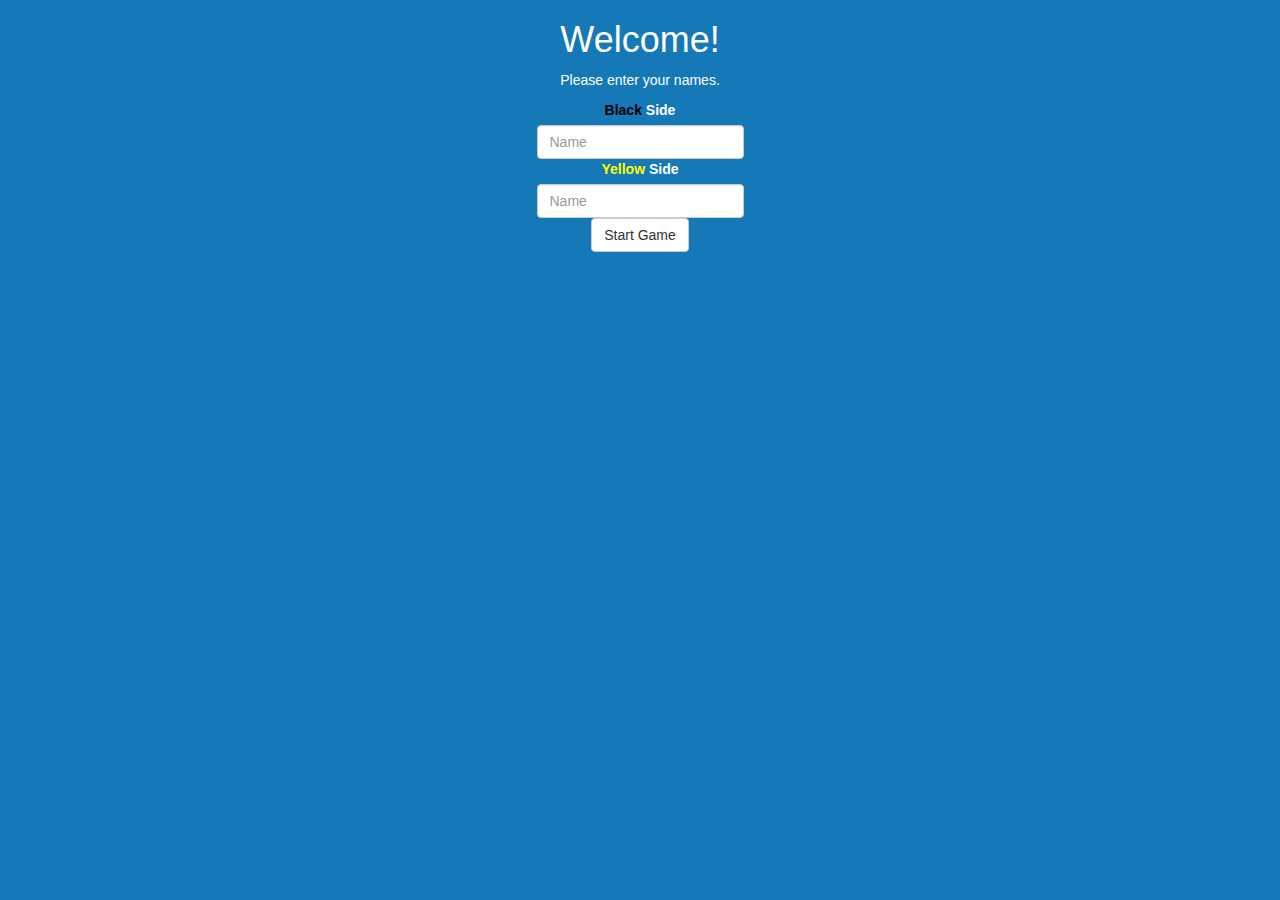
<file: templates/index.html>
<!DOCTYPE html>
<html>
<head>
  <title>Foolish Foosballers</title>
  <base href="/">
  <meta charset="utf-8">
  <meta name="viewport" content="width=device-width, initial-scale=1.0">
  <!--<link rel="shortcut icon" type="image/png" href="favicon.png">-->

  <!-- JQuery-->
  <script src="https://code.jquery.com/jquery-3.2.1.min.js" integrity="sha256-hwg4gsxgFZhOsEEamdOYGBf13FyQuiTwlAQgxVSNgt4=" crossorigin="anonymous"></script>

  <!-- Bootstrap -->
  <link href="https://maxcdn.bootstrapcdn.com/bootstrap/3.3.7/css/bootstrap.min.css" rel="stylesheet" integrity="sha384-BVYiiSIFeK1dGmJRAkycuHAHRg32OmUcww7on3RYdg4Va+PmSTsz/K68vbdEjh4u" crossorigin="anonymous">
  <script src="https://maxcdn.bootstrapcdn.com/bootstrap/3.3.7/js/bootstrap.min.js" integrity="sha384-Tc5IQib027qvyjSMfHjOMaLkfuWVxZxUPnCJA7l2mCWNIpG9mGCD8wGNIcPD7Txa" crossorigin="anonymous"></script>

  <!-- Font awesome -->
  <link href="https://maxcdn.bootstrapcdn.com/font-awesome/4.7.0/css/font-awesome.min.css" rel="stylesheet" integrity="sha384-wvfXpqpZZVQGK6TAh5PVlGOfQNHSoD2xbE+QkPxCAFlNEevoEH3Sl0sibVcOQVnN" crossorigin="anonymous">

  <!-- styles -->
  <link rel="stylesheet" type="text/css" href="../static/css/index.css">
</head>
<body>
  <div class="container-fluid">
    <h1>Welcome!</h1>
    <p>Please enter your names.</p>
    <div class="container--center">
      <form action="/game" method="post">
        <div class="name-row">
          <div class="name-col">
            <label for="black--name"><span style="color: black;">Black</span> Side</label>
            <input name="black--name" type="text" class="form-control" placeholder="Name">
          </div>
          <div class="name-col">
            <label for="yellow--name"><span style="color: yellow;">Yellow</span> Side</label>
            <input name="yellow--name" type="text" class="form-control" placeholder="Name">
          </div>
        </div>
        <div class="row">
          <button type="submit" class="btn btn-default">Start Game</button>   
        </div>
      </form>
    </div>
  </div>
</body>
</html>
</file>
<file: static/css/index.css>
body {
    background-color: #1479B6;
}

.container-fluid {
    text-align: center;
    color: white;
    min-height: 100% !important;
    height: 100% !important;
}

.container--center {
    display: flex;
    align-items: center;
    justify-content: center;
}
</file>
